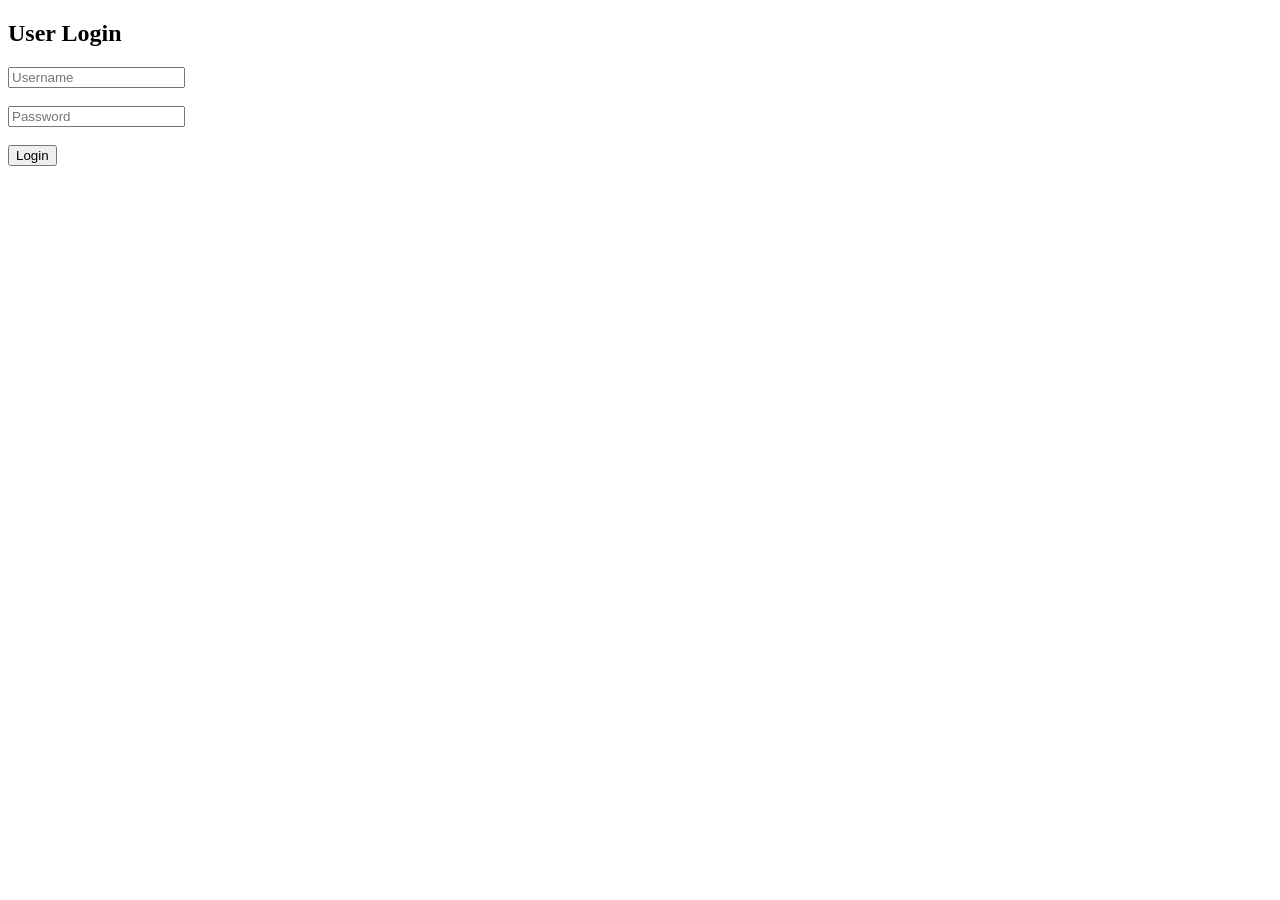
<file: login.html>
<!DOCTYPE html>
<html>

<head>
<title>Login</title>
</head>

<body>

<h2>User Login</h2>

<form>

<input type="text"
placeholder="Username">

<br><br>

<input
type="password"
placeholder="Password">

<br><br>

<button>
Login
</button>

</form>

</body>

</html>
</file>
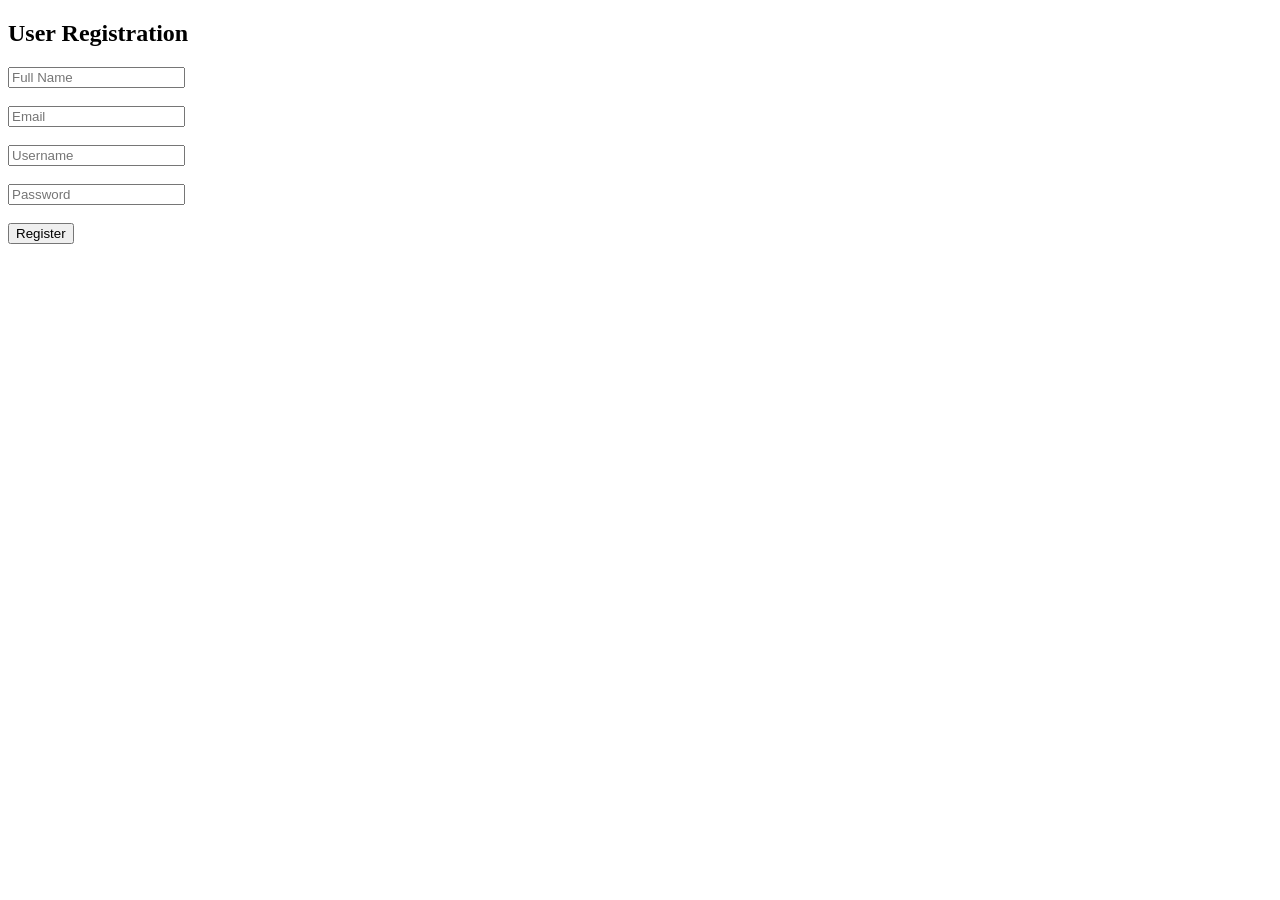
<file: register.html>
<!DOCTYPE html>
<html>

<head>

<title>Register</title>

</head>

<body>

<h2>User Registration</h2>

<form>

<input type="text"
placeholder="Full Name">

<br><br>

<input type="email"
placeholder="Email">

<br><br>

<input type="text"
placeholder="Username">

<br><br>

<input type="password"
placeholder="Password">

<br><br>

<button>

Register

</button>

</form>

</body>

</html>
</file>
